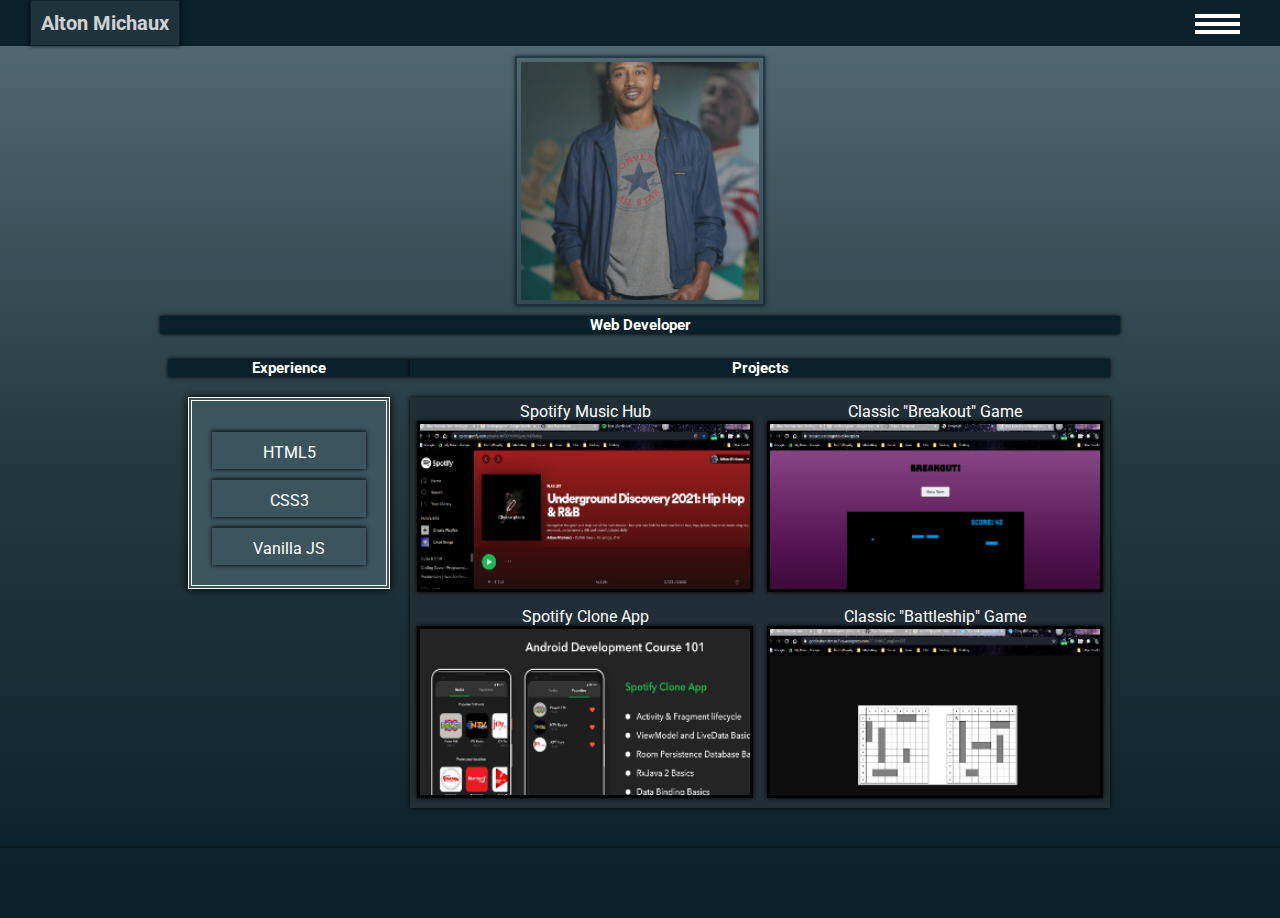
<file: index.html>
<!DOCTYPE html>
<html>

<head>
	<meta charset="UTF-8" />
	<meta name=viewport content="width=device-width, initial-scale=1" />
	<title>Alton Michaux: Web Developer</title>
	<link rel="stylesheet" type="text/css" href="css/style.css" />
	<link rel="preconnect" href="https://fonts.gstatic.com">
	<link rel="stylesheet" href="https://fonts.googleapis.com/css2?family=Roboto&display=swap">
</head>

<body>

	<nav class="main-header">
		<div class="name">
			<h1 class="logo">Alton Michaux</h1>
		</div>

		<div id="sidebar">
			<div id="btn" class="toggle-btn">
				<span></span>
          <span></span>
          <span></span>
        </div>

        <ul class="nav">
          <li><a href="https://www.linkedin.com/in/alton-michaux-114b941ba/" target="_blank">LinkedIn</a></li>
          <li><a href="https://github.com/codeGobbler" target="_blank">GitHub</a></li>
          <li><a href="blog.html">Blog</a></li>
        </ul>
    </div> 
      </nav>
     
    
    <div class="head-div">
      <img class="img"
        src="images/alton-upper-torso.jpg"
        alt="Alton Michaux"
      />
    </div>

    <div class="role">
      <h2>
      Web Developer
      </h2>
    </div>
    
    <div class="portfolio">
      <div class="experience">
        <h2 class="col-titles">Experience</h2>
        <div class="list-div">
          <ol class="stats">
            <li>HTML5</li>
            <li>CSS3</li>
            <li>Vanilla JS</li>
            </ol>
        </div>
      </div>
          
      <div class="projects">
            <h2 class="col-titles">Projects</h2>
            <div class="canvas-container">
              <div class="project-grid">
                <div class="project-block">
                  <div class="text">Spotify Music Hub
                    <a class="proBlock" href="">
                      <canvas class="canvas">
                      </canvas>
                    </a>
                  </div>
                </div>
                <div class="project-block">
                  <div class="text">Classic "Breakout" Game
                    <a class="proBlock" href="breakout.html">
                      <canvas class="canvas">
                      </canvas>
                    </a>
                  </div>
                </div>
                <div class="project-block">
                  <div class="text">Spotify Clone App
                    <a class="proBlock" href="">
                      <canvas class="canvas">
                      </canvas>
                    </a>
                  </div>
                </div>
                <div class="project-block">
                  <div class="text">Classic "Battleship" Game
                    <a class="proBlock" href="battleship.html">  
                        <canvas class="canvas">
                        </canvas>
                    </a>
                  </div>
                </div>
                </div>
            </div>
      </div>
    </div>
   
    <footer>
       <div class="embed">
          <iframe src="https://open.spotify.com/embed/playlist/4ujSB4KuvqLLtc7hNMEvrq" frameborder="0" allowtransparency="true" allow="encrypted-media"></iframe>
          </iframe>
        </div>
    </footer>
   
    
   <script src="js/index.js"></script>
  </body>
</html>
</file>
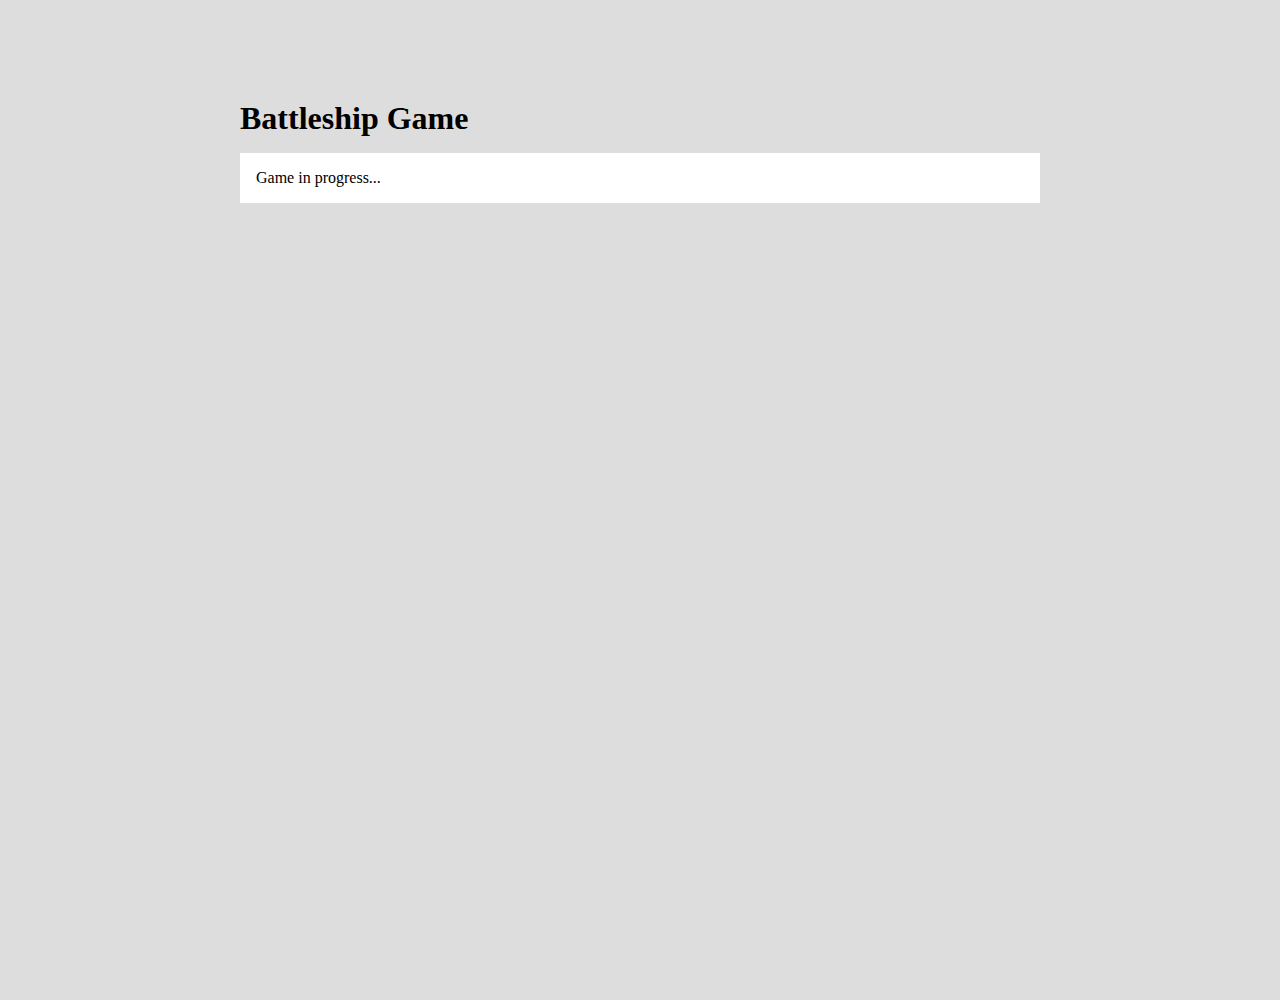
<file: battleship.html>
<!DOCTYPE html>
<html>
  <head>
    <meta charset="UTF-8" />
    <meta name="viewport" content="width=device-width,initial-scale=1" />
    <title>Web Basics 2: Week 3 Assignment</title>
    <meta name="author" content="Code the Dream" />
    <meta
      name="description"
      content="The assignment for week 3 of Code the Dream's Web Basics 2 course."
    />
    <meta name="keywords" content="code the dream, ctd, web basics 2, week 3" />
    <link rel="stylesheet" href="css/battleship.css" type="text/css" />
  </head>
  <body>
    <main class="content-main">
      <h1>Battleship Game</h1>
      <div class="game-container">
        <p id="result">Game in progress...</p>
      </div>
    </main>
    <script src="js/battleship.js" type="text/javascript"></script>
  </body>
</html>
</file>
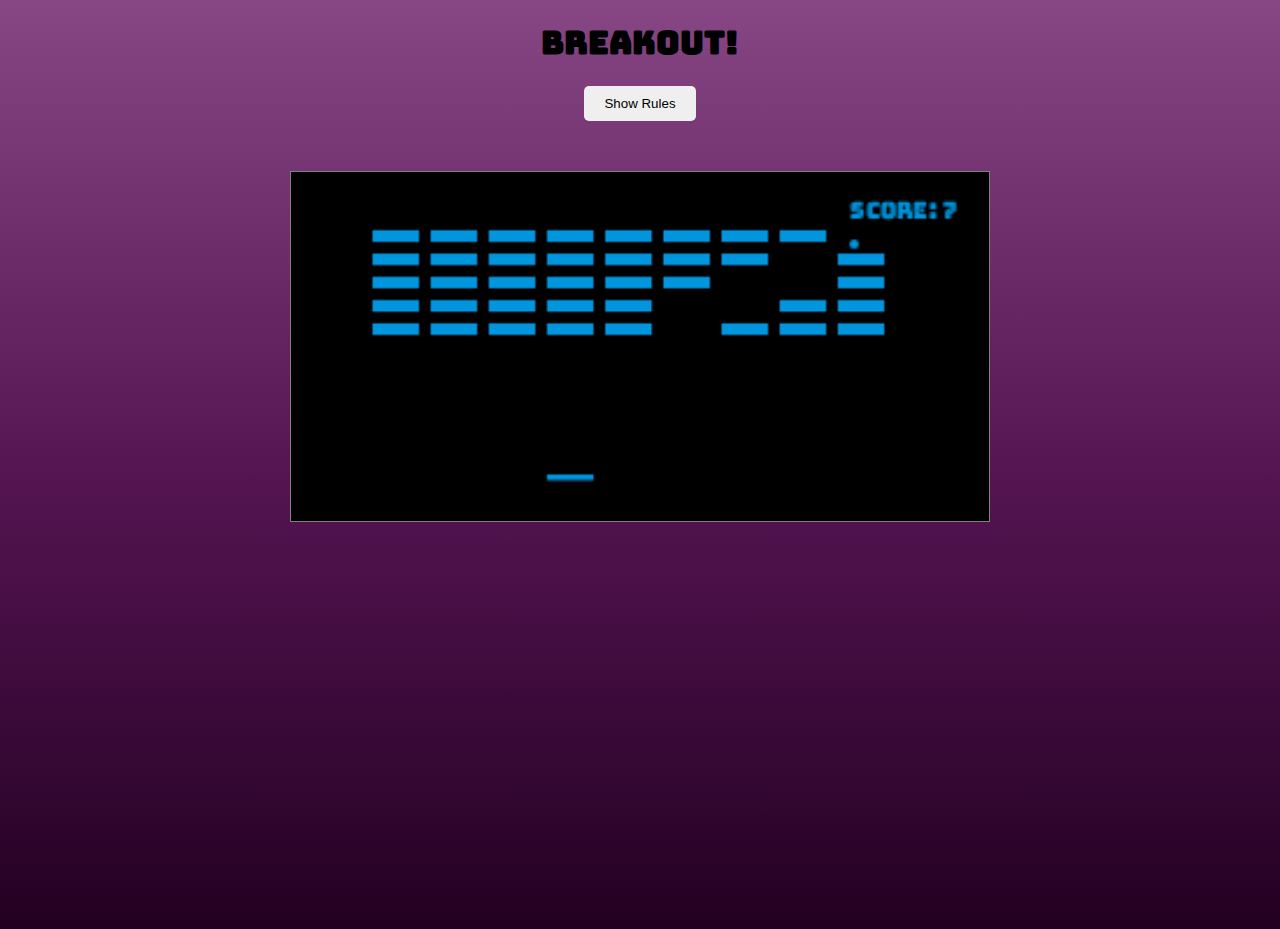
<file: breakout.html>
<!DOCTYPE html>
<html>
  <head>
    <meta charset="utf-8">
    <meta name="viewport" content="width=device-width">
    <title>Breakout!</title>
    <link href="css/breakout.css" rel="stylesheet" type="text/css" />
    <link rel="preconnect" href="https://fonts.gstatic.com">
    <link href="https://fonts.googleapis.com/css2?family=Bungee+Inline&display=swap" rel="stylesheet">
  </head>
  <body>
    <div id="header">
    <h1>Breakout!</h1>
    <button id="rules-btn" class="btn">
      Show Rules
    </button>
    </div>
    <div id="rules" class="rules">
      <h2>How to Play:</h2>
      <p>
        Use your right and left keys to move the paddle to bounce the ball back up to the bricks.
        </p>
        <p>
        If you miss the ball,  your score and blocks will restart.
        </p>
        <button id="close-btn" class="btn">
        Close
        </btn>
        </div>
    <canvas id = "gameCanvas">
      <script src="js/breakout.js"></script>
    </canvas>
  </body>
</html>
</file>
<file: css/style.css>
/*tag settings*/

/*used global box-sizing to include all divs*/
* {
  box-sizing: border-box;
  margin: 0;
  padding: 0;
}

/*set flex specifications for body of html document to make all children flex items and set font*/
body {
  display: flex;
  flex-direction: column;
  min-height: 100vh;
  background-image: repeating-linear-gradient(#556d77, #243841, #0a202a);
  font-family: "Roboto", sans-serif;
  margin: 0;
  overflow-x: hidden;
}

/*set title bar specifications for text headings*/
h2 {
  text-align: center;
  margin-bottom: 5px;
  font-size: 15px;
  background-color: #0a202a;
  box-shadow: 0px 0px 4px black;
}

/*styling for project display blocks*/
canvas {
  display: block;
  align-self: center;
  width: 100%;
  border: 3px solid black;
  background-color: black;
  margin: 0 auto;
  box-shadow: 0px 0px 4px black;
}

/*styling for spotify player (footer)*/
iframe {
  display: flex;
  position: sticky;
  bottom: 0;
  width: 100%;
  height: 70px;
  opacity: 75%;
  box-shadow: 0px 0px 4px black;
}

/*=================================================*/

/*class settings*/

/*main header includes nav and logo elements*/
.main-header {
  margin: 0;
  padding: 0;
  color: white;
  background-color: #0A202A;
}

/*div for logo on left side of nav bar*/
.name {
  align-self: start;
}

.logo {
  text-align: center;
  font-size: 20px;
  background-color: #243841;
  border: solid 1px #0A202A;
  margin-left: 1.5em;
  padding: 10px;
  opacity: 80%;
  box-shadow: 0px 0px 4px black;
}

.nav {
  list-style-type: none;
  margin-right: 1.5em;
  padding: 10;
  color: black;
  background-color: #556d77;
  opacity: 80%;
}

/*nav bar links*/
.nav li a {
  text-decoration: none;
  color: white;
}

/*menu button*/
.toggle-btn span {
  width: 45px;
  height: 4px;
  background: white;
  display: block;
  margin-top: 4px;
}

/*css properties for main image*/
.img {
  margin: auto;
  margin-top: 10px;
  margin-bottom: 100px;
  width: 250px;
  border: solid 2px #0a202a;
  padding: 4px;
  box-shadow: 0px 0px 4px black;
}

/*styling for div containing img and background*/
.head-div {
  display: flex;
  flex-direction: row;
  background-image: url("https://cdn.wallpapersafari.com/88/55/wGHkyg.jpg");
  opacity: 60%;
  max-height: 270px;
  justify-content: space-between;
}

/*secondary 'web developer' heading*/
.role {
  color: white;
  width: 75%;
  align-self: center;
}

/*div containing 'experience' and 'projects' div*/
.portfolio {
  display: flex;
  align-content: space-between;
  margin-bottom: 40px;
}

/*div containing competent languages ol*/
.list-div {
  margin-top: 20px;
}

/*ol of competent languages settings*/
.stats {
  margin: 20px;
  padding: 15px;
  padding-top: 25px;
  list-style-type: none;
  flex: 1 5 200px;
  flex-direction: column;
  line-height: 2em;
  border: double 4px white;
  background-color: #3c545e;
  box-shadow: 0px 0px 8px black;
}

/*individual list items for competent languages list*/
.stats li {
  color: white;
  margin: 5px;
  padding-top: 5px;
  border-top: 1px solid #172f39;
  box-shadow: 0px 0px 4px black;
}

/*changes color of nav and comp-lang links upon hover*/
.nav a:hover,
.stats a:hover {
  color: #0d96eb;
}

/*settings for h2's over 'experience' and 'project' divs*/
.col-titles {
  color: white;
  margin-top: 20px;
  width: 100%;
}

/*project-grid div*/
.project-grid {
  margin: 0 auto;
  box-shadow: 0px 0px 4px black;
}

/*individual divs for project display grid*/
.project-block {
  width: 99%;
  margin: 0 auto;
  padding: 5px;
  margin-bottom: 5px;
}

.text {
  position: relative;
  color: white;
  text-align: center;
}

.proBlock:hover {
  transform: scale(1.3);
}

/*=================================================*/

/*id settings*/

/* sidebar div*/
#sidebar {
  position: absolute;
  top: 0;
  right: 0;
  width: 10em;
  z-index: 1000;
}

/* toggle button */
#sidebar.toggle-btn {
  position: absolute;
  top: 10px;
  right: 300px;
}

/*sidebar active(clicked)*/
#sidebar.active {
  right: 0;
  transition: 0.8s;
}

/*nav bar div*/
#sidebar ul {
  position: relative;
  flex-direction: column;
  margin-top: -0.7em;
  margin-right: 1.2em;
  text-decoration: none;
}

/*individual menu items*/
#sidebar ul li {
  text-align: center;
  text-transform: uppercase;
  font-size: 20px;
  padding: 24px 20px;
  list-style-type: none;
  text-decoration: none;
}

/*changes link position on hover*/
#sidebar ul li:hover {
  box-shadow: 0px 0px 4px black;
}

/*=================================================*/

/*special instructions for smaller screens*/
@media screen and (min-width: 150px) {
  .main-header,
  .nav,
  .row,
  .stats,
  .col,
  .embed {
    display: flex;
  }

  .main-header {
    flex-direction: column;
    align-items: center;
    width: 90%;
    margin: 0 auto;
  }

  .nav {
    align-items: center;
  }

  .head-div {
    flex-direction: column;
  }

  .portfolio {
    display: flex;
    flex-direction: column;
  }

  .experience {
    margin: 0 auto;
    width: 95%;
    text-align: center;
    flex: 2 1 250px;
  }

  .projects {
    margin: 0 auto;
    width: 95%;
    flex: 1 2 250px;
  }

  .canvas-container {
    display: grid;
  }

  .project-grid {
    margin: 0 auto;
    display: grid;
    grid-gap: 0 0;
    padding: 0;
    background-color: #141b1d;
    margin-top: 5px;
    grid-template-columns: 350px;
  }

  #sidebar {
    position: absolute;
    height: 10em;
    right: -10em;
    transition: 1.94ms;
  }

  #sidebar .toggle-btn {
    position: absolute;
    top: 10px;
    right: 200px;
  }

  #btn.active {
    opacity: 0%;
  }
}

/*instructions for medium to large screens*/

@media screen and (min-width: 1024px) {
  .main-header {
    flex-direction: inherit;
    justify-content: space-between;
    width: 100%;
  }

  .portfolio {
    flex-direction: row;
  }
  /*flex specifications for .col divs*/

  .experience {
    flex-direction: column;
    flex-wrap: wrap;
    margin-left: 168px;
    width: 25%;
    text-align: center;
    flex: 1 1 250px;
  }

  /*flex specifications for .row divs*/

  .projects {
    flex: 3 1 400px;
    flex-wrap: wrap;
    flex-direction: column;
    margin-right: 170px;
    margin-bottom: auto;
    width: 100%;
  }

  .canvas-container {
    display: grid;
    width: 100%;
  }

  .project-grid {
    display: grid;
    grid-gap: 0 0;
    padding: 0;
    background-color: #202f36;
    margin-top: 15px;
    grid-template-columns: 350px 350px;
  }

  #btn.active {
    opacity: 50%;
  }
}
</file>
<file: css/battleship.css>
* {
  margin: 0;
  padding: 0;
}

body {
  min-height: 100vh;
  width: 100%;
  background: #ddd;
}

h1 {
  margin-bottom: 0.5em;
}

.content-main {
  max-width: 800px;
  margin: 0 auto;
  margin-top: 100px;
}

.game-container {
  background: white;
  padding: 1em;
}
</file>
<file: css/breakout.css>
* {
  box-sizing: border-box;
}

body {
  background-image: repeating-linear-gradient(#874785, #561553, #230022);
  min-height: 100vh;
  font-family: 'Bungee Inline', cursive;
}

canvas {
  border: 1px, solid, grey;
  margin: auto;
  width: 700px;
  display: block;
  margin-top: 50px;
  background-color: black;
}

.btn {
  cursor: pointer;
  border: 0;
  padding: 10px 20px;
  border-radius: 5px;
  margin: auto;
}

.btn:focus {
  outline: 0;
}

.btn:hover {
  background: #222;
}

.btn:active {
  transform: .9s;
  scale: 0.98;
}

.rules-btn {
  position: absolute;
  top: 30px;
  left: 30px;
}

.rules {
  position: absolute;
  top: 0;
  left: 0;
  background: #333;
  min-height: 100vh;
  width: 400px;
  padding: 20px;
  line-height: 1.5;
  transform: translateX(-400px);
  transition: transform 1s ease-in-out;
}

.rules.show {
  transform: translateX(300);
  background-image: repeating-linear-gradient(#CE8555, #853E10, #371600);
  text-decoration: #0095dd;
}

#header {
  text-align: center;
}

#rules {
  margin: auto;
  text-align: center;
  border: 1px dashed black;
}
</file>
